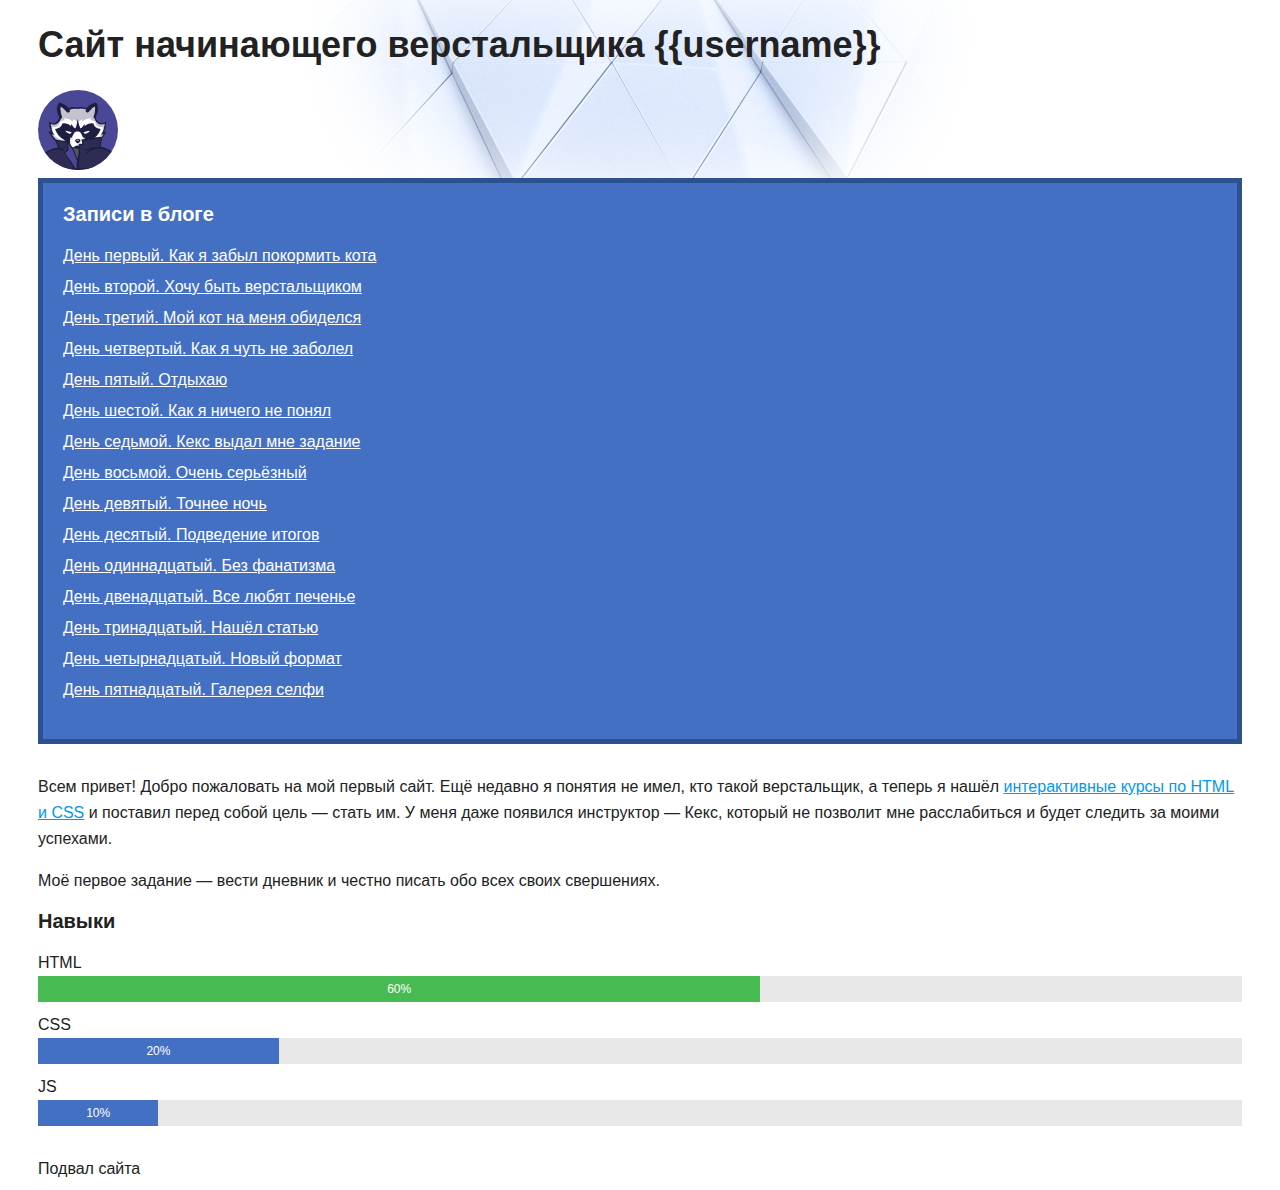
<file: templates/index.html>
<!DOCTYPE html>
<html lang="ru">
  <head>
    <meta charset="utf-8">
    <title>Сайт начинающего верстальщика</title>
    <link rel="stylesheet" href="../static/style.css">
  </head>
  <body>
    <header>
      <h1>Сайт начинающего верстальщика {{username}}</h1>
    </header>
    <main>
      <img class="avatar" src="../static/img/raccoon.svg" width="80" height="80" alt="Аватарка">
      <nav class="blog-navigation">
        <h2>Записи в блоге</h2>
        <ul>
          <li><a href="day-1">День первый. Как я забыл покормить кота</a></li>
          <li><a href="day-2">День второй. Хочу быть верстальщиком</a></li>
          <li><a href="day-3">День третий. Мой кот на меня обиделся</a></li>
          <li><a href="day-4">День четвертый. Как я чуть не заболел</a></li>
          <li><a href="day-5">День пятый. Отдыхаю</a></li>
          <li><a href="day-6">День шестой. Как я ничего не понял</a></li>
          <li><a href="day-7">День седьмой. Кекс выдал мне задание</a></li>
          <li><a href="day-8">День восьмой. Очень серьёзный</a></li>
          <li><a href="day-9">День девятый. Точнее ночь</a></li>
          <li><a href="day-10">День десятый. Подведение итогов</a></li>
          <li><a href="day-11">День одиннадцатый. Без фанатизма</a></li>
          <li><a href="day-12">День двенадцатый. Все любят печенье</a></li>
          <li><a href="day-13">День тринадцатый. Нашёл статью</a></li>
          <li><a href="day-14">День четырнадцатый. Новый формат</a></li>
          <li><a href="day-15">День пятнадцатый. Галерея селфи</a></li>
        </ul>
      </nav>
      <section>
        <p>Всем привет! Добро пожаловать на мой первый сайт. Ещё недавно я понятия не имел, кто такой верстальщик, а теперь я нашёл <a href="https://htmlacademy.ru/courses">интерактивные курсы по HTML и CSS</a> и поставил перед собой цель — стать им. У меня даже появился инструктор — Кекс, который не позволит мне расслабиться и будет следить за моими успехами.</p>
        <p>Моё первое задание — вести дневник и честно писать обо всех своих свершениях.</p>
      </section>
      <section>
        <h2>Навыки</h2>
        <dl class="skills">
          <dt>HTML</dt>
          <dd><div class="skills-level skills-level-ok" style="width: 60%;">60%</div></dd>
          <dt>CSS</dt>
          <dd><div class="skills-level" style="width: 20%;">20%</div></dd>
          <dt>JS</dt>
          <dd><div class="skills-level" style="width: 10%;">10%</div></dd>
        </dl>
      </section>
    </main>
    <footer>
      Подвал сайта
    </footer>
  </body>
</html>
</file>
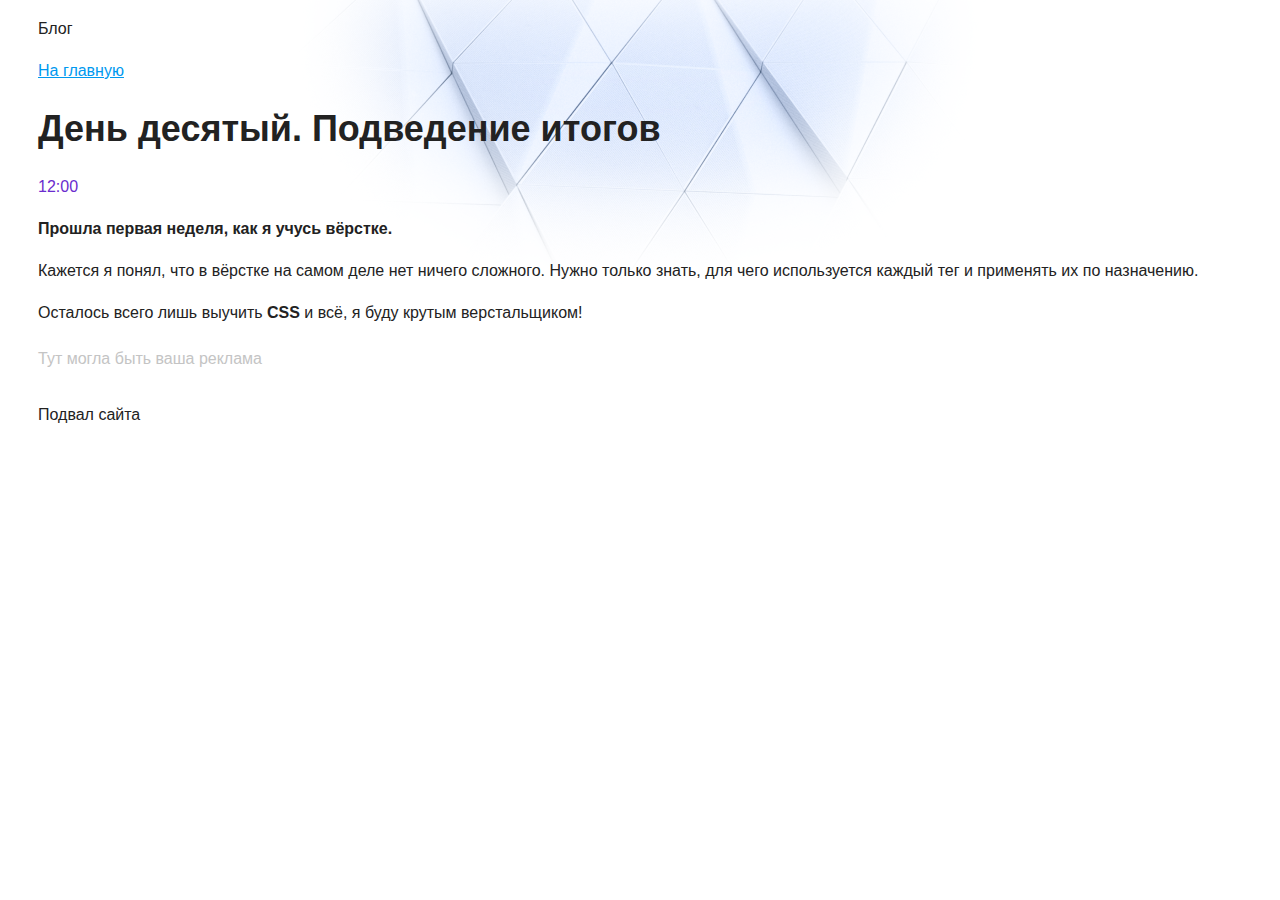
<file: templates/day-10.html>
<!DOCTYPE html>
<html lang="ru">
  <head>
    <meta charset="utf-8">
    <title>Сайт начинающего верстальщика</title>
    <link rel="stylesheet" href="../../static/style.css">
  </head>
  <body>
    <header>
      <p>Блог</p>
      <nav>
        <a href="index">На главную</a>
      </nav>
    </header>
    <main>
      <article>
        <h1>День десятый. Подведение итогов</h1>
        <time datetime="2018-11-28T12:00">12:00</time>

        <p><b>Прошла первая неделя, как я учусь вёрстке.</b></p>

        <p>Кажется я понял, что в вёрстке на самом деле нет ничего сложного. Нужно только знать, для чего используется каждый тег и применять их по назначению.</p>

        <p>Осталось всего лишь выучить <strong>CSS</strong> и всё, я буду крутым верстальщиком!</p>
      </article>
      <aside>
        Тут могла быть ваша реклама
      </aside>
    </main>
    <footer>
      Подвал сайта
    </footer>
  </body>
</html>
</file>
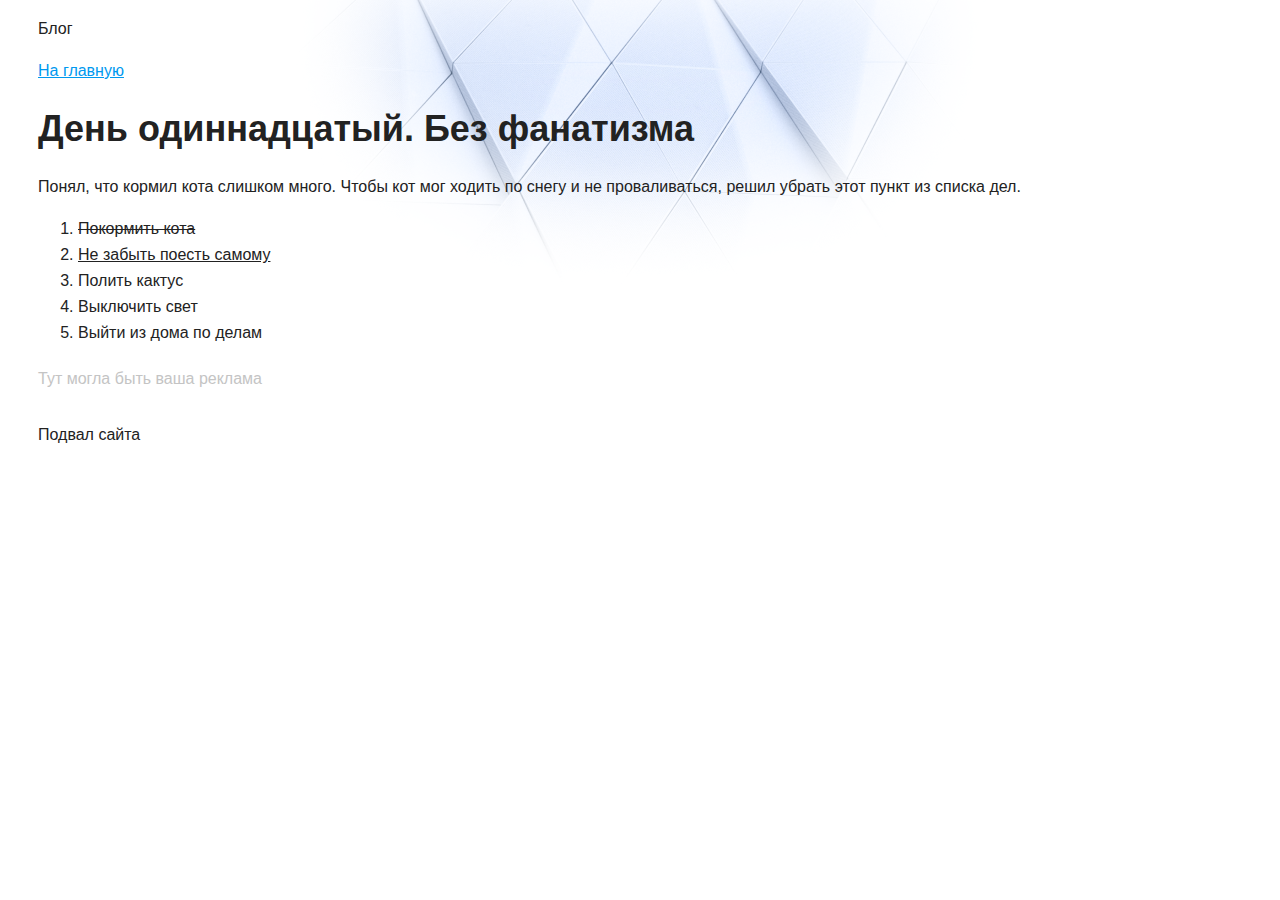
<file: templates/day-11.html>
<!DOCTYPE html>
<html lang="ru">
  <head>
    <meta charset="utf-8">
    <title>Сайт начинающего верстальщика</title>
    <link rel="stylesheet" href="../../static/style.css">
  </head>
  <body>
    <header>
      <p>Блог</p>
      <nav>
        <a href="index">На главную</a>
      </nav>
    </header>
    <main>
      <article>
        <h1>День одиннадцатый. Без фанатизма</h1>
        <p>Понял, что кормил кота слишком много. Чтобы кот мог ходить по снегу и не проваливаться, решил убрать этот пункт из списка дел.</p>
        <ol>
          <li><del>Покормить кота</del></li>
          <li><ins>Не забыть поесть самому</ins></li>
          <li>Полить кактус</li>
          <li>Выключить свет</li>
          <li>Выйти из дома по делам</li>
        </ol>
      </article>
      <aside>
        Тут могла быть ваша реклама
      </aside>
    </main>
    <footer>
      Подвал сайта
    </footer>
  </body>
</html>
</file>
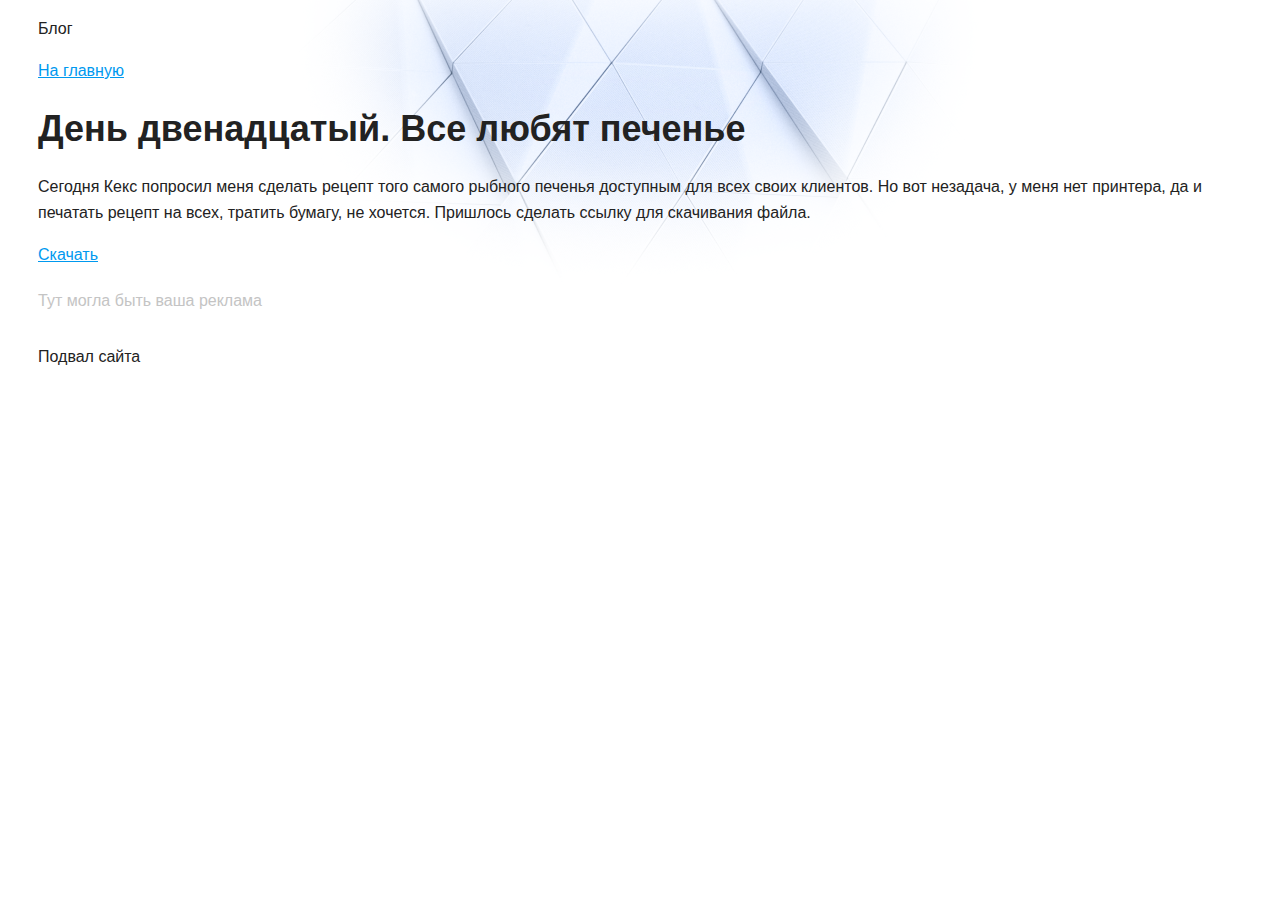
<file: templates/day-12.html>
<!DOCTYPE html>
<html lang="ru">
  <head>
    <meta charset="utf-8">
    <title>Сайт начинающего верстальщика</title>
    <link rel="stylesheet" href="../../static/style.css">
  </head>
  <body>
    <header>
      <p>Блог</p>
      <nav>
        <a href="index">На главную</a>
      </nav>
    </header>
    <main>
      <article>
        <h1>День двенадцатый. Все любят печенье</h1>
        <p>Сегодня Кекс попросил меня сделать рецепт <a>того самого рыбного печенья</a> доступным для всех своих клиентов. Но вот незадача, у меня нет принтера, да и печатать рецепт на всех, тратить бумагу, не хочется. Пришлось сделать ссылку для скачивания файла.</p>
        <p>
          <a href="../../static/files/recipe.pdf" download>Скачать</a>
        </p>
      </article>
      <aside>
        Тут могла быть ваша реклама
      </aside>
    </main>
    <footer>
      Подвал сайта
    </footer>
  </body>
</html>
</file>
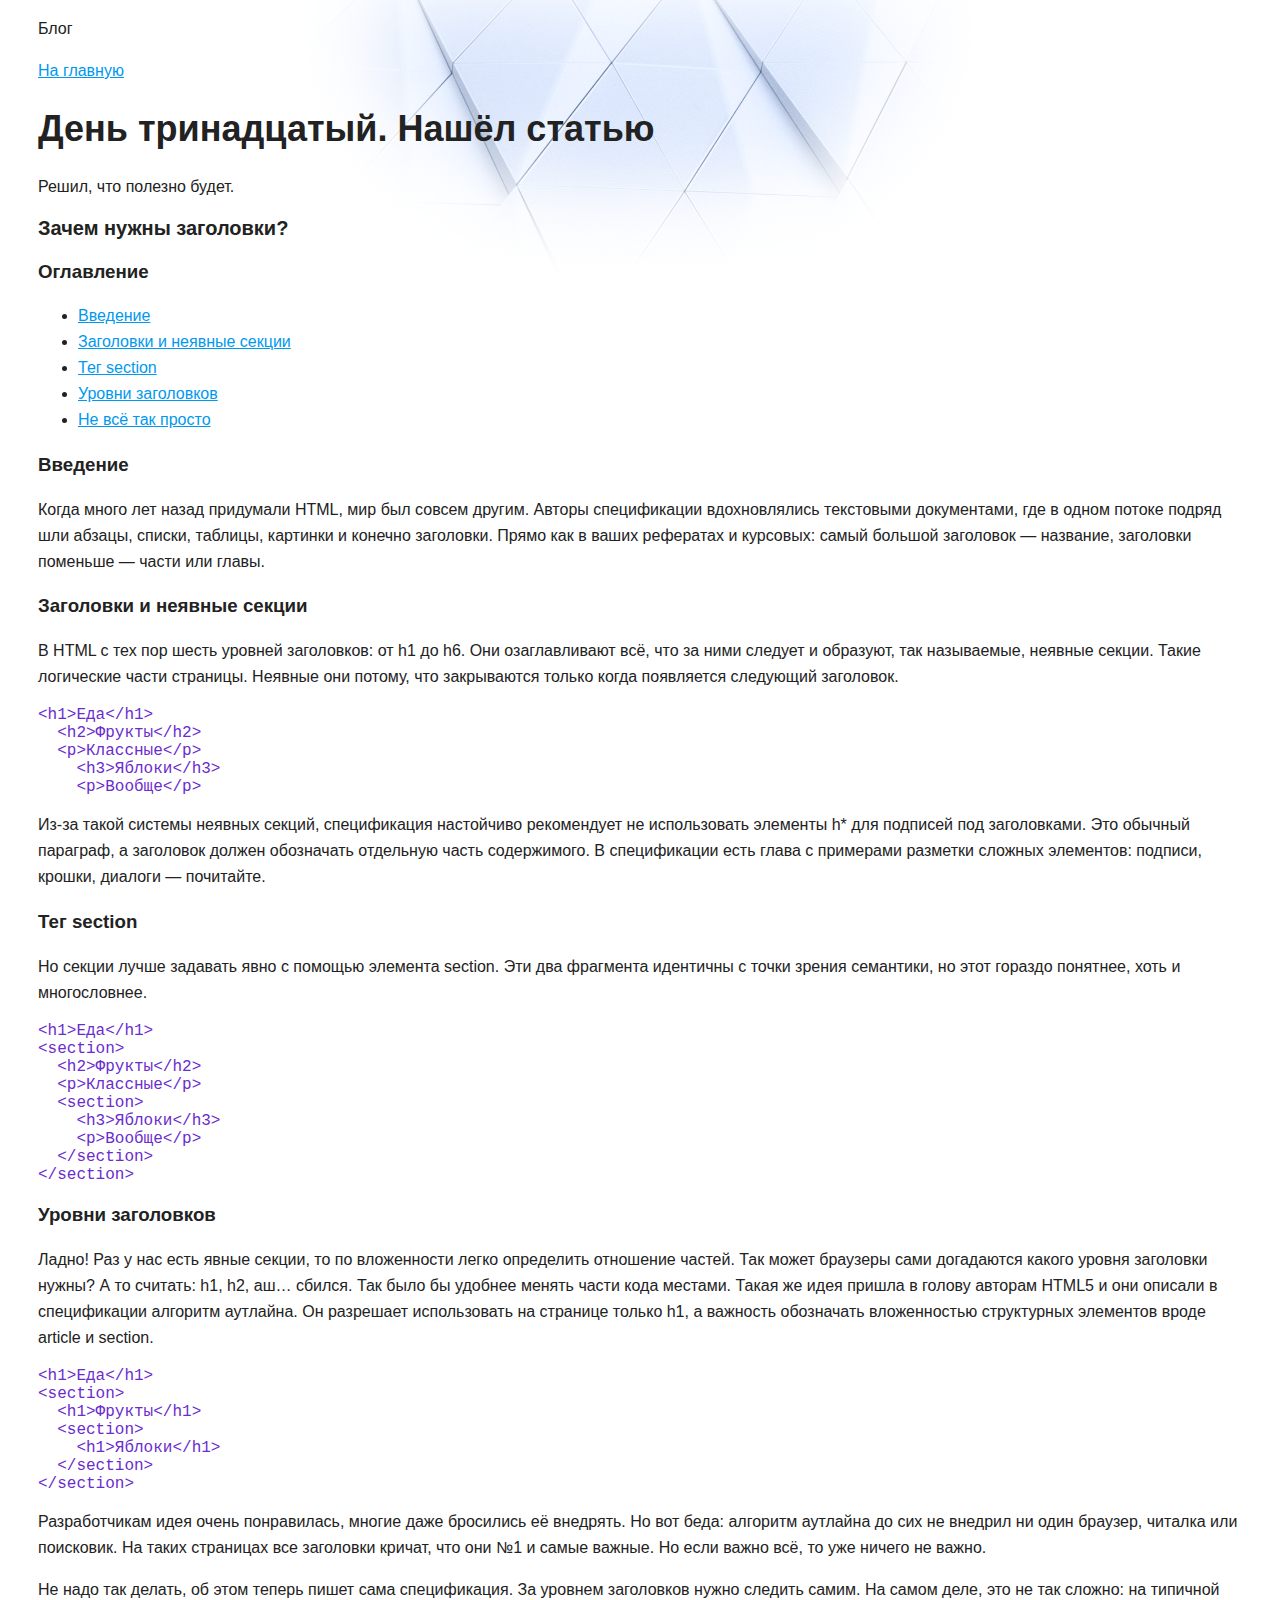
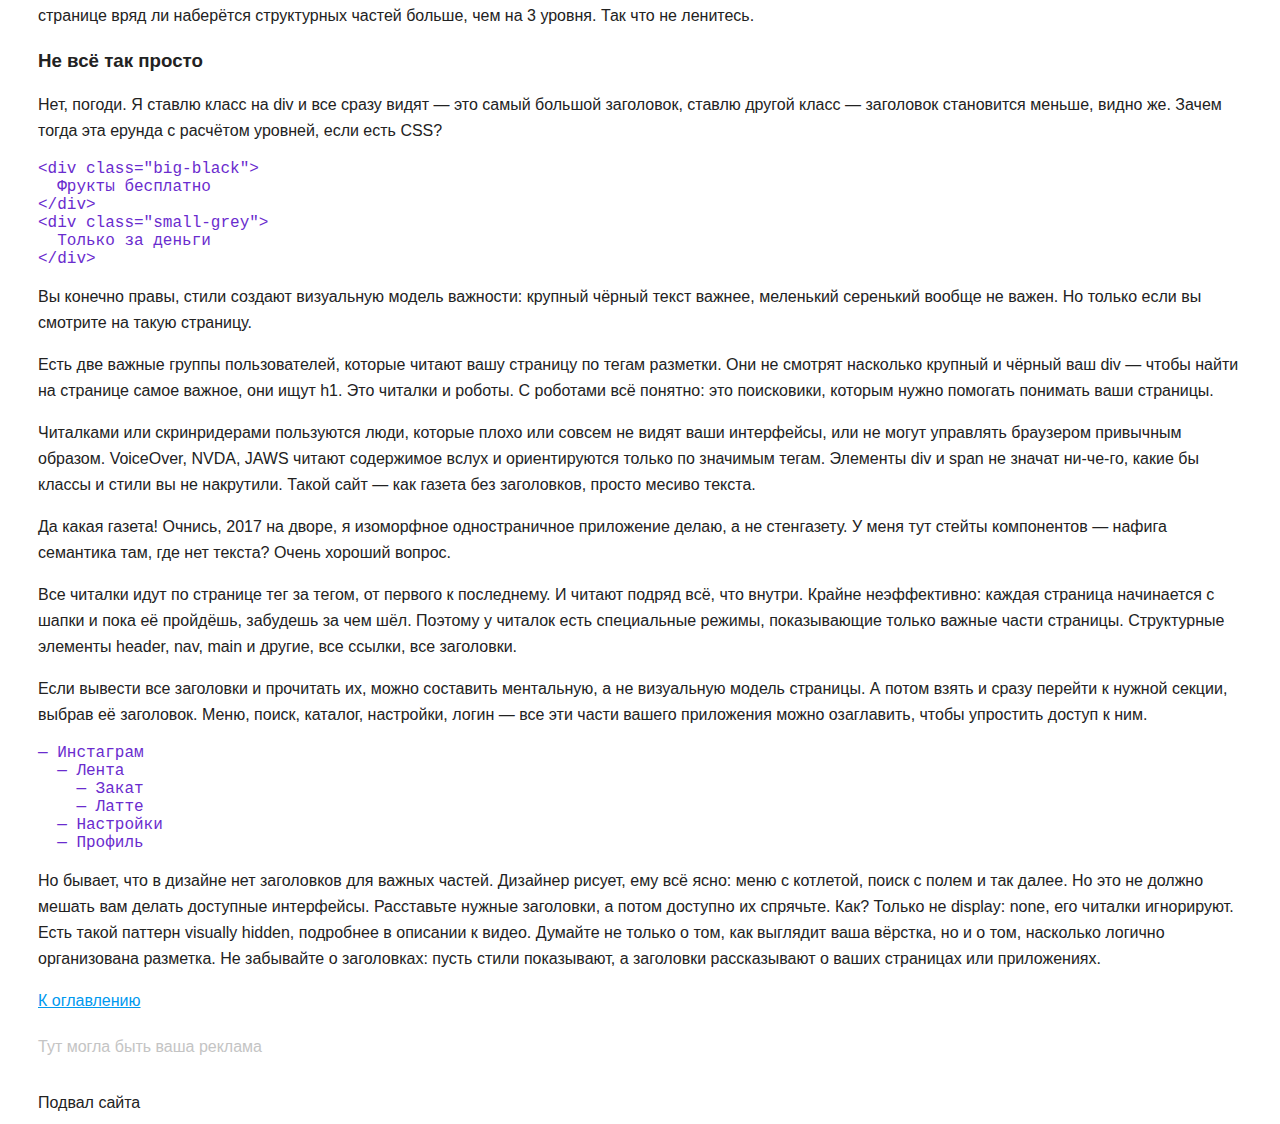
<file: templates/day-13.html>
<!DOCTYPE html>
<html lang="ru">
  <head>
    <meta charset="utf-8">
    <title>Сайт начинающего верстальщика</title>
    <link rel="stylesheet" href="../../static/style.css">
  </head>
  <body>
    <header>
      <p>Блог</p>
      <nav>
        <a href="index">На главную</a>
      </nav>
    </header>
    <main>
      <article>
        <h1>День тринадцатый. Нашёл статью</h1>
        <p>Решил, что полезно будет.</p>

        <h2>Зачем нужны заголовки?</h2>

        <h3 id="content">Оглавление</h3>
        <ul>
          <li>
            <a href="#intro">Введение</a>
          </li>
          <li>
            <a href="#heading">Заголовки и неявные секции</a>
          </li>
          <li>
            <a href="#sections">Тег section</a>
          </li>
          <li>
            <a href="#levels">Уровни заголовков</a>
          </li>
          <li>
            <a href="#easy">Не всё так просто</a>
          </li>
        </ul>

        <article>
          <h3 id="intro">Введение</h3>

          <p>Когда много лет назад придумали HTML, мир был совсем другим. Авторы спецификации вдохновлялись текстовыми документами, где в одном потоке подряд шли абзацы, списки, таблицы, картинки и конечно заголовки. Прямо как в ваших рефератах и курсовых: самый большой заголовок — название, заголовки поменьше — части или главы.</p>

          <h3 id="heading">Заголовки и неявные секции</h3>

          <p>В HTML с тех пор шесть уровней заголовков: от h1 до h6. Они озаглавливают всё, что за ними следует и образуют, так называемые, неявные секции. Такие логические части страницы. Неявные они потому, что закрываются только когда появляется следующий заголовок.</p>

          <pre><code>&lt;h1&gt;Еда&lt;/h1&gt;
  &lt;h2&gt;Фрукты&lt;/h2&gt;
  &lt;p&gt;Классные&lt;/p&gt;
    &lt;h3&gt;Яблоки&lt;/h3&gt;
    &lt;p&gt;Вообще&lt;/p&gt;</code></pre>

          <p>Из-за такой системы неявных секций, спецификация настойчиво рекомендует не использовать элементы h* для подписей под заголовками. Это обычный параграф, а заголовок должен обозначать отдельную часть содержимого. В спецификации есть глава с примерами разметки сложных элементов: подписи, крошки, диалоги — почитайте.</p>

          <h3 id="sections">Тег section</h3>

          <p>Но секции лучше задавать явно с помощью элемента section. Эти два фрагмента идентичны с точки зрения семантики, но этот гораздо понятнее, хоть и многословнее.</p>
          <pre><code>&lt;h1&gt;Еда&lt;/h1&gt;
&lt;section&gt;
  &lt;h2&gt;Фрукты&lt;/h2&gt;
  &lt;p&gt;Классные&lt;/p&gt;
  &lt;section&gt;
    &lt;h3&gt;Яблоки&lt;/h3&gt;
    &lt;p&gt;Вообще&lt;/p&gt;
  &lt;/section&gt;
&lt;/section&gt;</code></pre>

          <h3 id="levels">Уровни заголовков</h3>

          <p>Ладно! Раз у нас есть явные секции, то по вложенности легко определить отношение частей. Так может браузеры сами догадаются какого уровня заголовки нужны? А то считать: h1, h2, аш… сбился. Так было бы удобнее менять части кода местами. Такая же идея пришла в голову авторам HTML5 и они описали в спецификации алгоритм аутлайна. Он разрешает использовать на странице только h1, а важность обозначать вложенностью структурных элементов вроде article и section.</p>

          <pre><code>&lt;h1&gt;Еда&lt;/h1&gt;
&lt;section&gt;
  &lt;h1&gt;Фрукты&lt;/h1&gt;
  &lt;section&gt;
    &lt;h1&gt;Яблоки&lt;/h1&gt;
  &lt;/section&gt;
&lt;/section&gt;</code></pre>

          <p>Разработчикам идея очень понравилась, многие даже бросились её внедрять. Но вот беда: алгоритм аутлайна до сих не внедрил ни один браузер, читалка или поисковик. На таких страницах все заголовки кричат, что они №1 и самые важные. Но если важно всё, то уже ничего не важно.</p>

          <p>Не надо так делать, об этом теперь пишет сама спецификация. За уровнем заголовков нужно следить самим. На самом деле, это не так сложно: на типичной странице вряд ли наберётся структурных частей больше, чем на 3 уровня. Так что не ленитесь.</p>

          <h3 id="easy">Не всё так просто</h3>

          <p>Нет, погоди. Я ставлю класс на div и все сразу видят — это самый большой заголовок, ставлю другой класс — заголовок становится меньше, видно же. Зачем тогда эта ерунда с расчётом уровней, если есть CSS?</p>

          <pre><code>&lt;div class="big-black"&gt;
  Фрукты бесплатно
&lt;/div&gt;
&lt;div class="small-grey"&gt;
  Только за деньги
&lt;/div&gt;</code></pre>

          <p>Вы конечно правы, стили создают визуальную модель важности: крупный чёрный текст важнее, меленький серенький вообще не важен. Но только если вы смотрите на такую страницу.</p>

          <p>Есть две важные группы пользователей, которые читают вашу страницу по тегам разметки. Они не смотрят насколько крупный и чёрный ваш div — чтобы найти на странице самое важное, они ищут h1. Это читалки и роботы. С роботами всё понятно: это поисковики, которым нужно помогать понимать ваши страницы.</p>

          <p>Читалками или скринридерами пользуются люди, которые плохо или совсем не видят ваши интерфейсы, или не могут управлять браузером привычным образом. VoiceOver, NVDA, JAWS читают содержимое вслух и ориентируются только по значимым тегам. Элементы div и span не значат ни-че-го, какие бы классы и стили вы не накрутили. Такой сайт — как газета без заголовков, просто месиво текста.</p>

          <p>Да какая газета! Очнись, 2017 на дворе, я изоморфное одностраничное приложение делаю, а не стенгазету. У меня тут стейты компонентов — нафига семантика там, где нет текста? Очень хороший вопрос.</p>

          <p>Все читалки идут по странице тег за тегом, от первого к последнему. И читают подряд всё, что внутри. Крайне неэффективно: каждая страница начинается с шапки и пока её пройдёшь, забудешь за чем шёл. Поэтому у читалок есть специальные режимы, показывающие только важные части страницы. Структурные элементы header, nav, main и другие, все ссылки, все заголовки.</p>

          <p>Если вывести все заголовки и прочитать их, можно составить ментальную, а не визуальную модель страницы. А потом взять и сразу перейти к нужной секции, выбрав её заголовок. Меню, поиск, каталог, настройки, логин — все эти части вашего приложения можно озаглавить, чтобы упростить доступ к ним.</p>

          <pre><code>— Инстаграм
  — Лента
    — Закат
    — Латте
  — Настройки
  — Профиль</code></pre>

          <p>Но бывает, что в дизайне нет заголовков для важных частей. Дизайнер рисует, ему всё ясно: меню с котлетой, поиск с полем и так далее. Но это не должно мешать вам делать доступные интерфейсы. Расставьте нужные заголовки, а потом доступно их спрячьте. Как? Только не display: none, его читалки игнорируют. Есть такой паттерн visually hidden, подробнее в описании к видео.

          Думайте не только о том, как выглядит ваша вёрстка, но и о том, насколько логично организована разметка. Не забывайте о заголовках: пусть стили показывают, а заголовки рассказывают о ваших страницах или приложениях.</p>

          <p>
            <a href="#content">К оглавлению</a>
          </p>
        </article>
      </article>
      <aside>
        Тут могла быть ваша реклама
      </aside>
    </main>
    <footer>
      Подвал сайта
    </footer>
  </body>
</html>
</file>
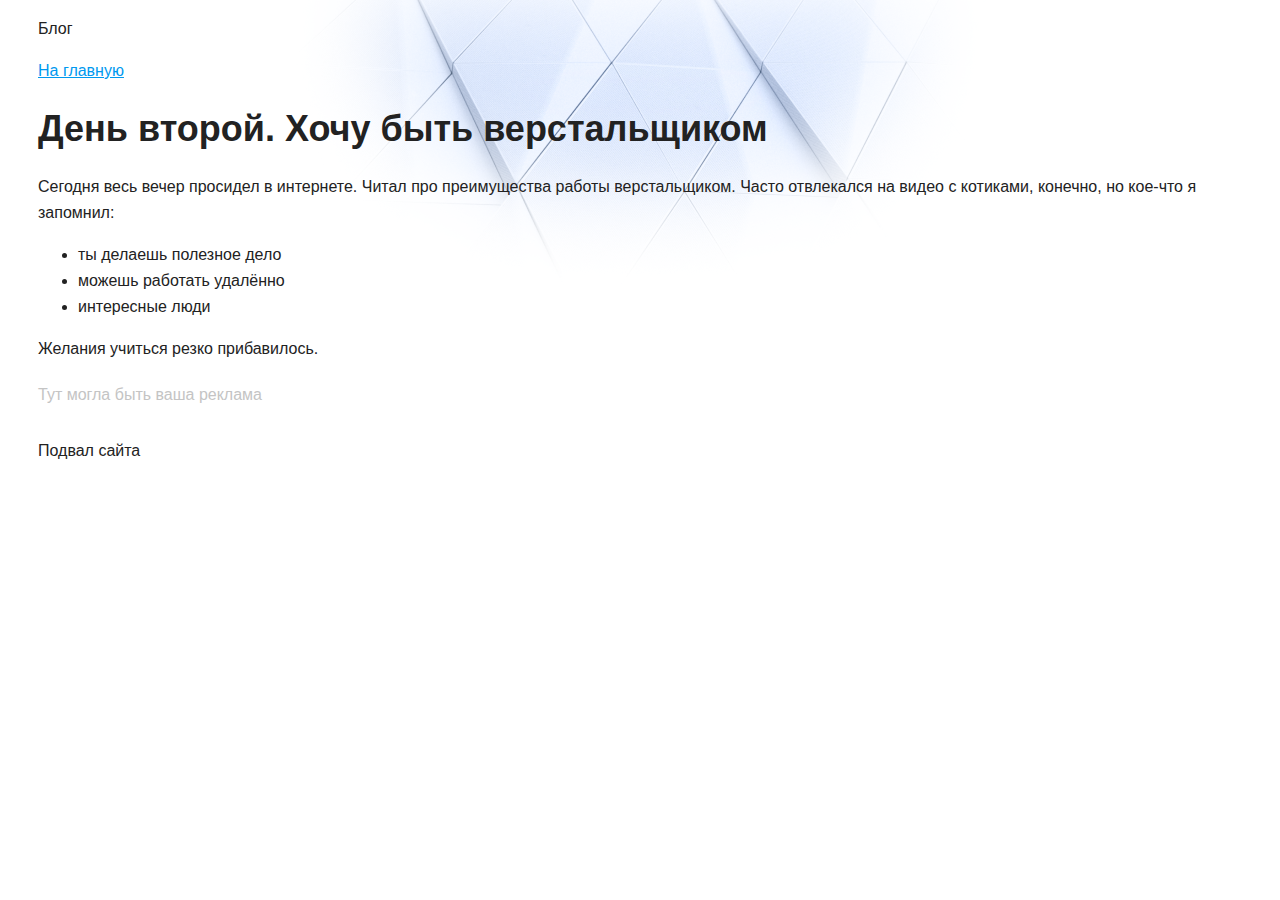
<file: templates/day-2.html>
<!DOCTYPE html>
<html lang="ru">
  <head>
    <meta charset="utf-8">
    <title>Дневник начинающего верстальщика</title>
    <link rel="stylesheet" href="../../static/style.css">
  </head>
  <body>
    <header>
      <p>Блог</p>
      <nav>
        <a href="index">На главную</a>
      </nav>
    </header>
    <main>
      <article>
        <h1>День второй. Хочу быть верстальщиком</h1>
        <p>Сегодня весь вечер просидел в интернете. Читал про преимущества работы верстальщиком. Часто отвлекался на видео с котиками, конечно, но кое-что я запомнил:</p>

        <ul>
          <li>ты делаешь полезное дело</li>
          <li>можешь работать удалённо</li>
          <li>интересные люди</li>
        </ul>

        <p>Желания учиться резко прибавилось.</p>
      </article>
      <aside>
        Тут могла быть ваша реклама
      </aside>
    </main>
    <footer>
      Подвал сайта
    </footer>
  </body>
</html>
</file>
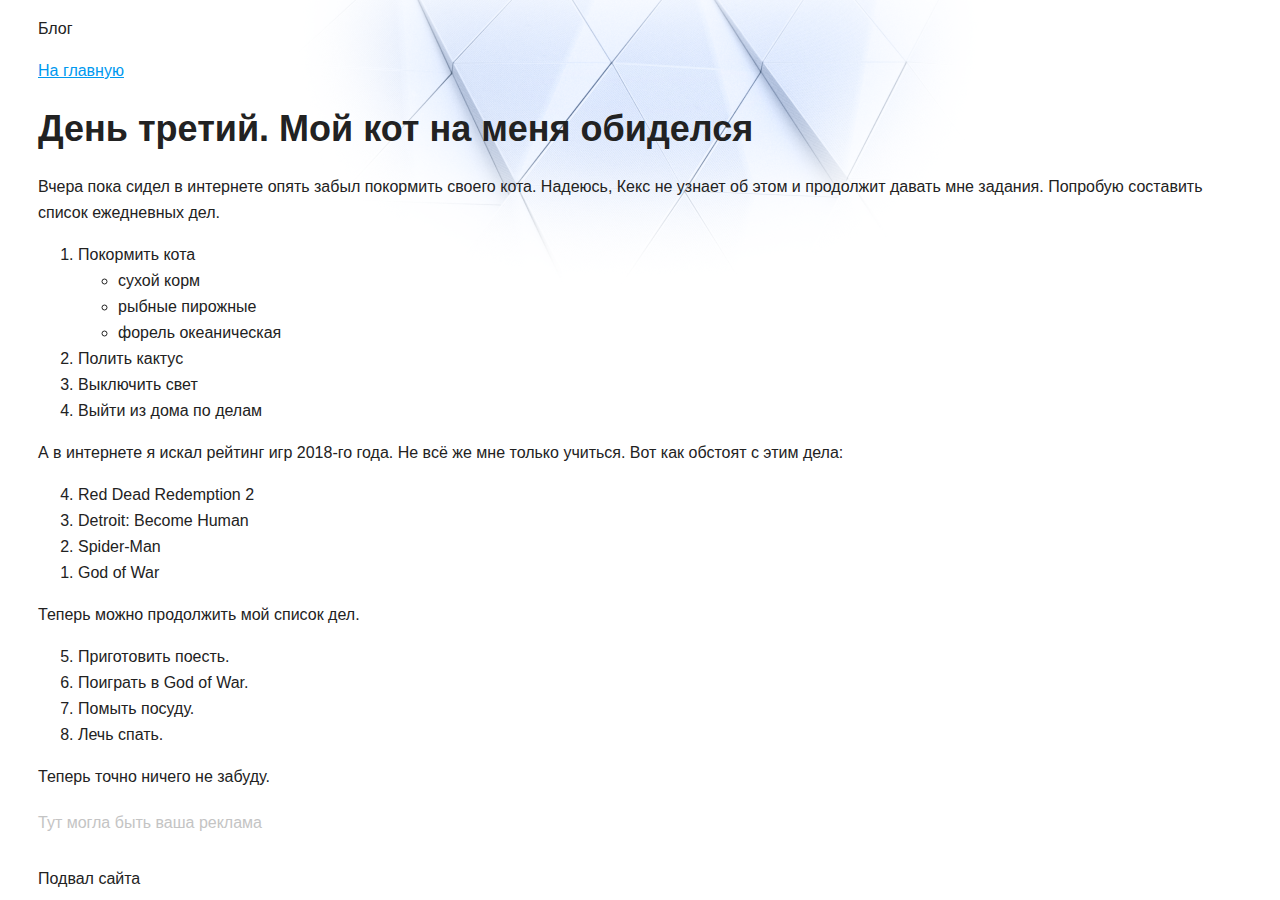
<file: templates/day-3.html>
<!DOCTYPE html>
<html lang="ru">
  <head>
    <meta charset="utf-8">
    <title>Сайт начинающего верстальщика</title>
    <link rel="stylesheet" href="../../static/style.css">
  </head>
  <body>
    <header>
      <p>Блог</p>
      <nav>
        <a href="index">На главную</a>
      </nav>
    </header>
    <main>
      <article>
        <h1>День третий. Мой кот на меня обиделся</h1>
        <p>Вчера пока сидел в интернете опять забыл покормить своего кота. Надеюсь, Кекс не узнает об этом и продолжит давать мне задания. Попробую составить список ежедневных дел.</p>
        <ol>
          <li>Покормить кота
            <ul>
              <li>сухой корм</li>
              <li>рыбные пирожные</li>
              <li>форель океаническая</li>
            </ul>
          </li>
          <li>Полить кактус</li>
          <li>Выключить свет</li>
          <li>Выйти из дома по делам</li>
        </ol>

        <p>А в интернете я искал рейтинг игр 2018-го года. Не всё же мне только учиться. Вот как обстоят с этим дела:</p>
        <ol reversed>
          <li>Red Dead Redemption 2</li>
          <li>Detroit: Become Human</li>
          <li>Spider-Man</li>
          <li>God of War</li>
        </ol>

        <p>Теперь можно продолжить мой список дел.</p>
        <ol start="5">
          <li>Приготовить поесть.</li>
          <li>Поиграть в God of War.</li>
          <li>Помыть посуду.</li>
          <li>Лечь спать.</li>
        </ol>

        <p>Теперь точно ничего не забуду.</p>
      </article>
      <aside>
        Тут могла быть ваша реклама
      </aside>
    </main>
    <footer>
      Подвал сайта
    </footer>
  </body>
</html>
</file>
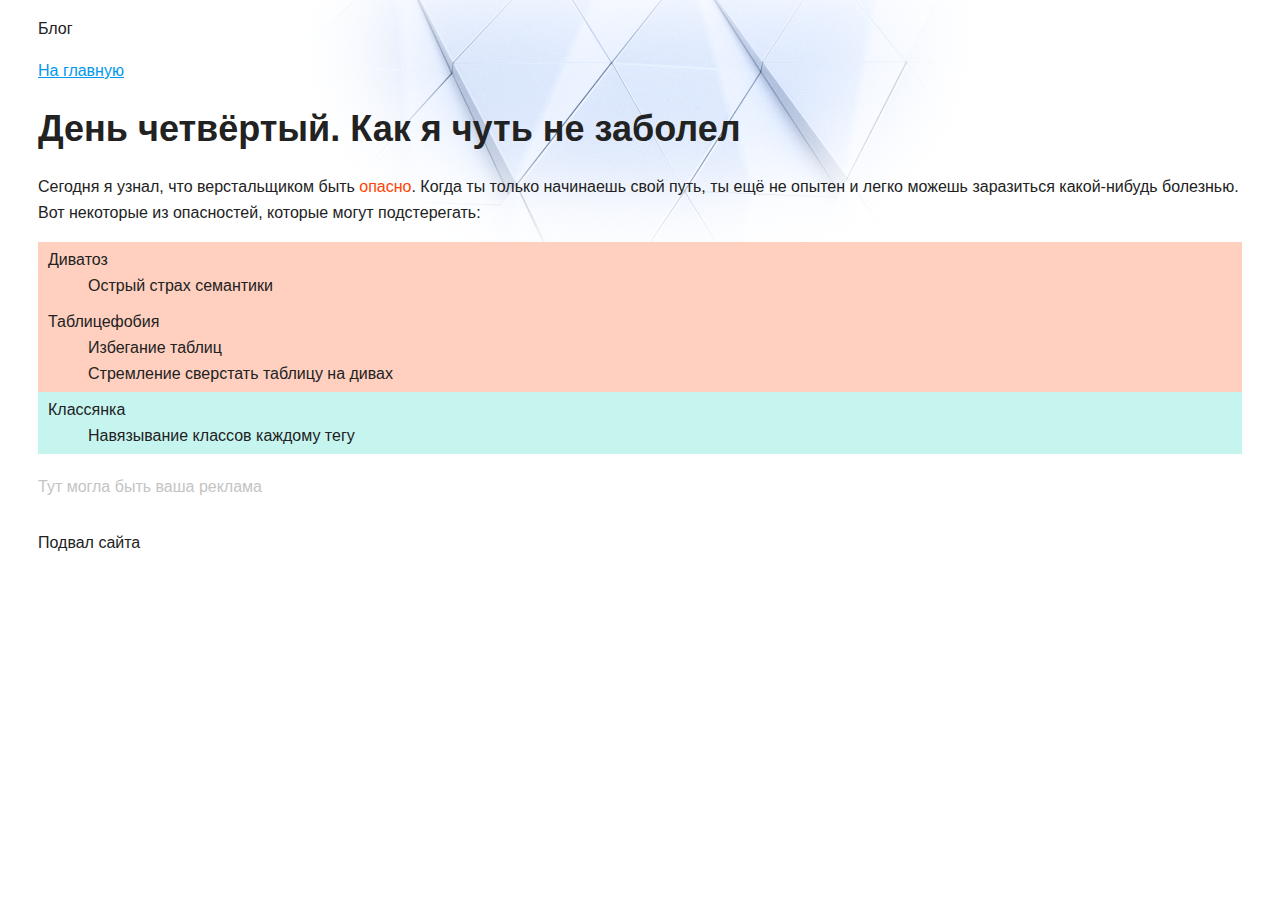
<file: templates/day-4.html>
<!DOCTYPE html>
<html lang="ru">
  <head>
    <meta charset="utf-8">
    <title>Сайт начинающего верстальщика</title>
    <link rel="stylesheet" href="../../static/style.css">
  </head>
  <body>
    <header>
      <p>Блог</p>
      <nav>
        <a href="index">На главную</a>
      </nav>
    </header>
    <main>
      <article>
        <h1>День четвёртый. Как я чуть не заболел</h1>
        <p>Сегодня я узнал, что верстальщиком быть <span class="danger-text">опасно</span>. Когда ты только начинаешь свой путь, ты ещё не опытен и легко можешь заразиться какой-нибудь болезнью. Вот некоторые из опасностей, которые могут подстерегать:</p>

        <dl>
          <div class="danger-block">
            <dt>Диватоз</dt>
            <dd>Острый страх семантики</dd>
           </div>
           <div class="danger-block">
            <dt>Таблицефобия</dt>
            <dd>Избегание таблиц</dd>
            <dd>Стремление сверстать таблицу на дивах</dd>
          </div>
          <div class="no-danger-block">
            <dt>Классянка</dt>
            <dd>Навязывание классов каждому тегу</dd>
          </div>
        </dl>
      </article>
      <aside>
        Тут могла быть ваша реклама
      </aside>
    </main>
    <footer>
      Подвал сайта
    </footer>
  </body>
</html>
</file>
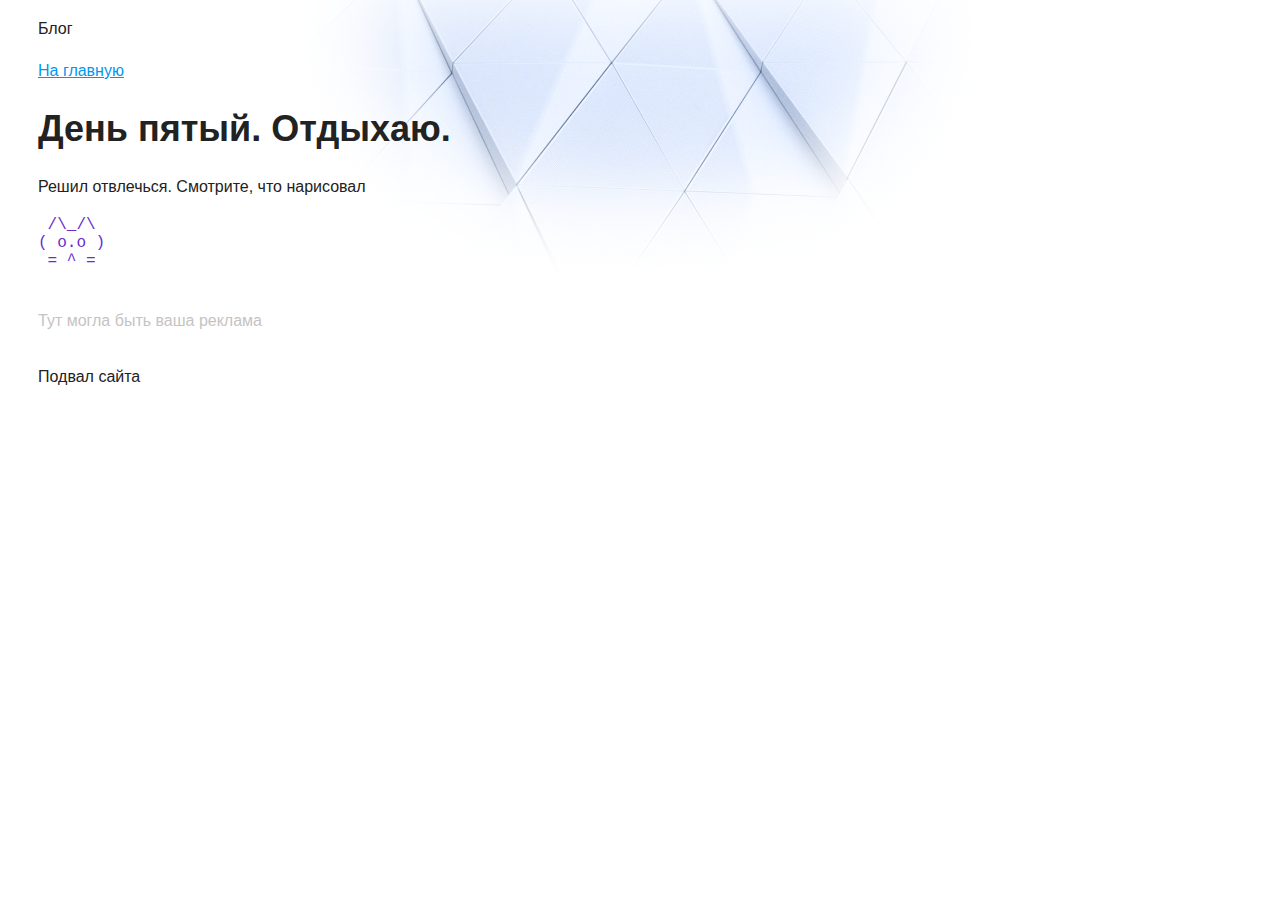
<file: templates/day-5.html>
<!DOCTYPE html>
<html lang="ru">
  <head>
    <meta charset="utf-8">
    <title>Сайт начинающего верстальщика</title>
    <link rel="stylesheet" href="../../static/style.css">
  </head>
  <body>
    <header>
      <p>Блог</p>
      <nav>
        <a href="index">На главную</a>
      </nav>
    </header>
    <main>
      <article>
        <h1>День пятый. Отдыхаю.</h1>
        <p>Решил отвлечься. Смотрите, что нарисовал</p>

        <pre>
 /\_/\
( o.o )
 = ^ =
        </pre>
      </article>
      <aside>
        Тут могла быть ваша реклама
      </aside>
    </main>
    <footer>
      Подвал сайта
    </footer>
  </body>
</html>
</file>
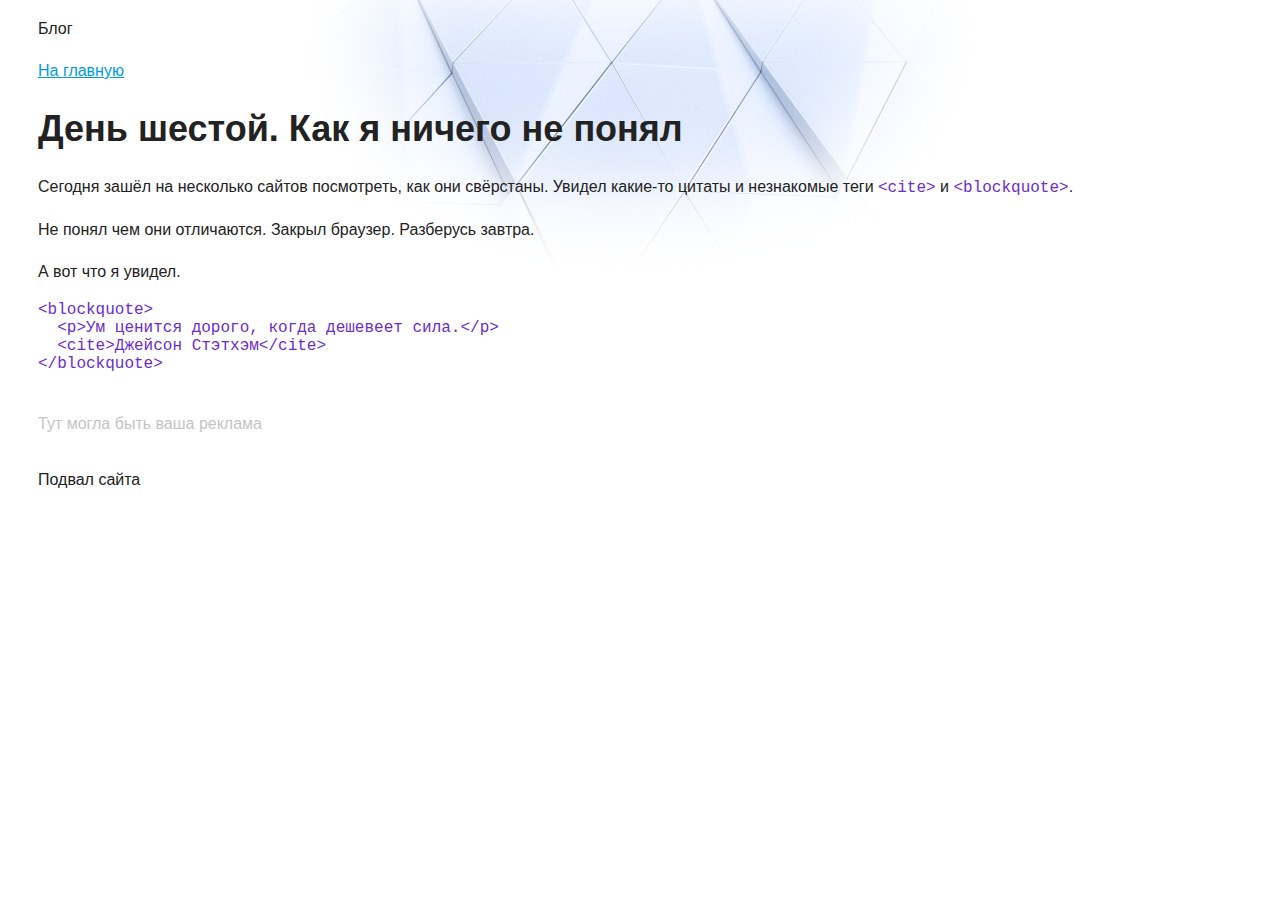
<file: templates/day-6.html>
<!DOCTYPE html>
<html lang="ru">
  <head>
    <meta charset="utf-8">
    <title>Сайт начинающего верстальщика</title>
    <link rel="stylesheet" href="../../static/style.css">
  </head>
  <body>
    <header>
      <p>Блог</p>
      <nav>
        <a href="index">На главную</a>
      </nav>
    </header>
    <main>
      <article>
        <h1>День шестой. Как я ничего не понял</h1>
        <p>Сегодня зашёл на несколько сайтов посмотреть, как они свёрстаны. Увидел какие-то цитаты и незнакомые теги <code>&lt;cite&gt;</code> и <code>&lt;blockquote&gt;</code>.</p>
        <p>Не понял чем они отличаются. Закрыл браузер. Разберусь завтра.</p>
        <p>А вот что я увидел.</p>
       <pre><code>&lt;blockquote&gt;
  &lt;p&gt;Ум ценится дорого, когда дешевеет сила.&lt;/p&gt;
  &lt;cite&gt;Джейсон Стэтхэм&lt;/cite&gt;
&lt;/blockquote&gt;
     </code></pre>
      </article>
      <aside>
        Тут могла быть ваша реклама
      </aside>
    </main>
    <footer>
      Подвал сайта
    </footer>
  </body>
</html>
</file>
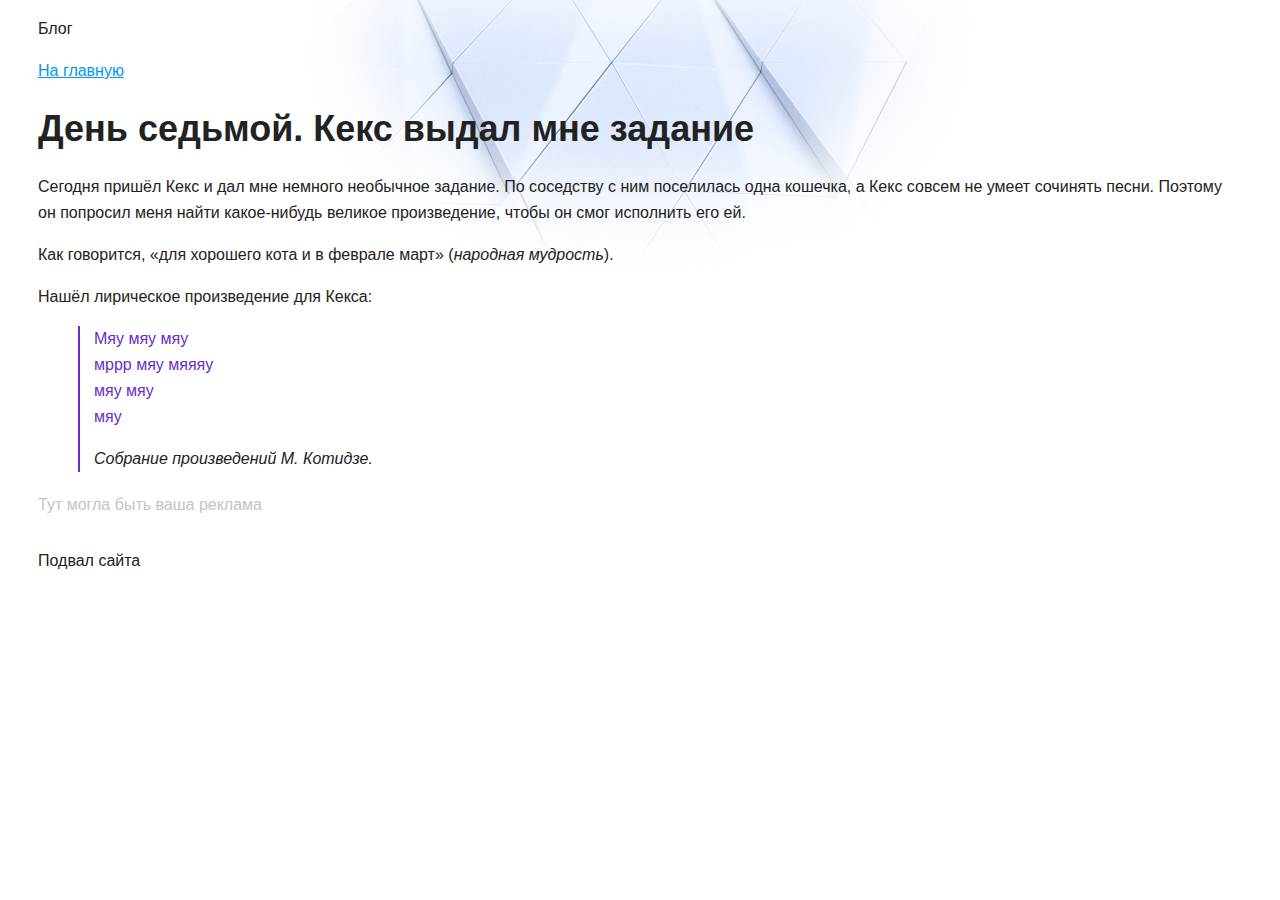
<file: templates/day-7.html>
<!DOCTYPE html>
<html lang="ru">
  <head>
    <meta charset="utf-8">
    <title>Сайт начинающего верстальщика</title>
    <link rel="stylesheet" href="../../static/style.css">
  </head>
  <body>
    <header>
      <p>Блог</p>
      <nav>
        <a href="index">На главную</a>
      </nav>
    </header>
    <main>
      <article>
        <h1>День седьмой. Кекс выдал мне задание</h1>
        <p>Сегодня пришёл Кекс и дал мне немного необычное задание. По соседству с ним поселилась одна кошечка, а Кекс совсем не умеет сочинять песни. Поэтому он попросил меня найти какое-нибудь великое произведение, чтобы он смог исполнить его ей.</p>
        <p>Как говорится, <q>для хорошего кота и в феврале март</q> (<cite>народная мудрость</cite>).</p>
        <p>Нашёл лирическое произведение для Кекса:</p>

        <blockquote>
          <p>
            Мяу мяу мяу<br>
            мррр мяу мяяяу<br>
            мяу мяу<br>
            мяу<br>
          </p>
          <cite>Собрание произведений М. Котидзе.</cite>
        </blockquote>
      </article>
      <aside>
        Тут могла быть ваша реклама
      </aside>
    </main>
    <footer>
      Подвал сайта
    </footer>
  </body>
</html>
</file>
<file: static/style.css>
body {
  padding: 0 30px;
  font-size: 16px;
  line-height: 26px;
  font-family: "Arial", sans-serif;
  color: #222222;

  background: #ffffff url("img/bg-page.png") no-repeat top center;
}

h1 {
  font-size: 36px;
  line-height: normal;
}

h2 {
  font-size: 20px;
  line-height: normal;
}

aside {
  margin: 20px 0;
  color: #c4c4c4;
}

pre,
code {
  font-family: "Courier New", "Courier", monospace;
  color: #6a2cce;
}

pre {
  line-height: normal;
}

blockquote {
  padding-left: 14px;
  border-left: 2px solid #6a2cce;

  color: #6a2cce;
}

cite {
  color: #222222;
}

time {
  color: #6a2cce;
}

a[href] {
  color: #0099ef;
  text-decoration: underline;
}

.avatar {
  border-radius: 50%;
}

.blog-navigation {
  margin-bottom: 30px;
  padding: 20px;

  background-color: #4470c4;
  border: 5px solid #2d508f;

  color: #ffffff;
}

.blog-navigation h2 {
  margin-top: 0;
}

.blog-navigation ul {
  list-style: none;
  padding-left: 0;
}

.blog-navigation li {
  margin-bottom: 5px;
}

.blog-navigation a {
  color: #ffffff;
}

.skills dd {
  margin: 0;
  margin-bottom: 10px;

  background-color: #e8e8e8;
}

.skills-level {
  font-size: 12px;
  text-align: center;
  color: #ffffff;
  background-color: #4470c4;
}

.skills-level-ok {
  background-color: #47bb52;
}

.days {
  list-style: none;
  padding-left: 0;
}

figure {
  margin-left: 0;
  margin-right: 0;
}

figure img {
  vertical-align: middle;
  border: 8px solid rgb(202, 224, 248);
}

figcaption {
  width: 502px;
  padding-bottom: 8px;
  font-size: 12px;
  letter-spacing: 0.02em;
  font-style: italic;
  text-align: center;
  background-color: rgb(202, 224, 248);
}

.pagination a {
  display: inline-block;
  margin-right: 30px;
  margin-bottom: 15px;
}

.pagination {
  text-align: center;
  color: #888888;
}

.danger-text {
  color: #ff4400;
}

.danger-block {
  padding: 5px 10px;
  background-color: #ffd0bf;
}

.no-danger-block {
  padding: 5px 10px;
  background-color: #c6f5f0;
}

footer {
  margin-top: 30px;
}
</file>
